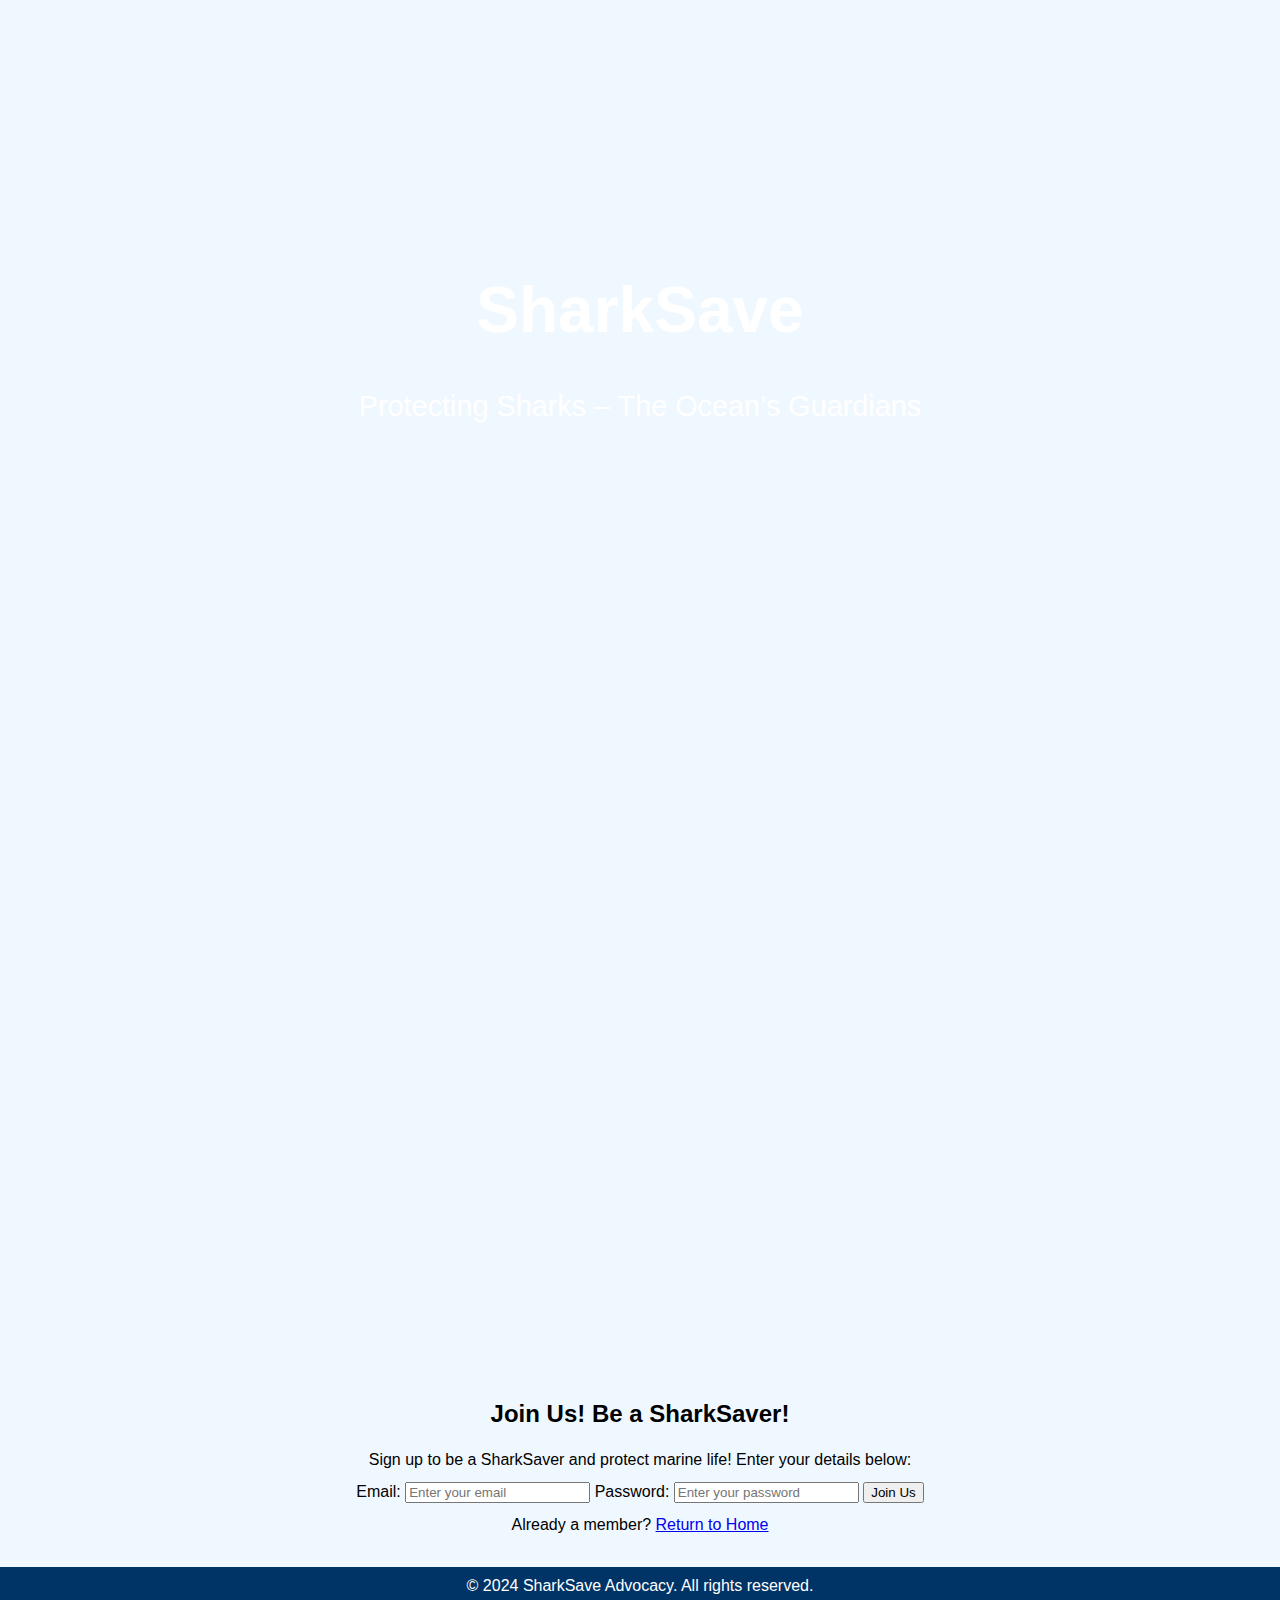
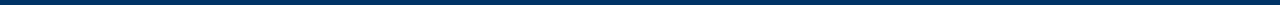
<file: sharkjoin.html>
<!DOCTYPE html>
<head>
    <title>Join SharkSave</title>
    <link rel="stylesheet" href="sharkstyle.css">
</head>
<body>
    <header>
        <h1>SharkSave</h1>
        <p>Protecting Sharks – The Ocean’s Guardians</p>
    </header>

    <main>
        <section>
            <h2>Join Us! Be a SharkSaver!</h2>
            <p>Sign up to be a SharkSaver and protect marine life! Enter your details below:</p>

            <form action="index.html" method="GET"> 
                <label for="email">Email:</label>
                <input type="email" id="email" name="email" required placeholder="Enter your email">

                <label for="password">Password:</label>
                <input type="password" id="password" name="password" required placeholder="Enter your password">

                <button type="submit" class="join-btn">Join Us</button>
            </form>

            <p>Already a member? <a href="index.html">Return to Home</a></p> 
        </section>
    </main>

    <footer>
        &copy; 2024 SharkSave Advocacy. All rights reserved.
    </footer>
</body>
</html>
</file>
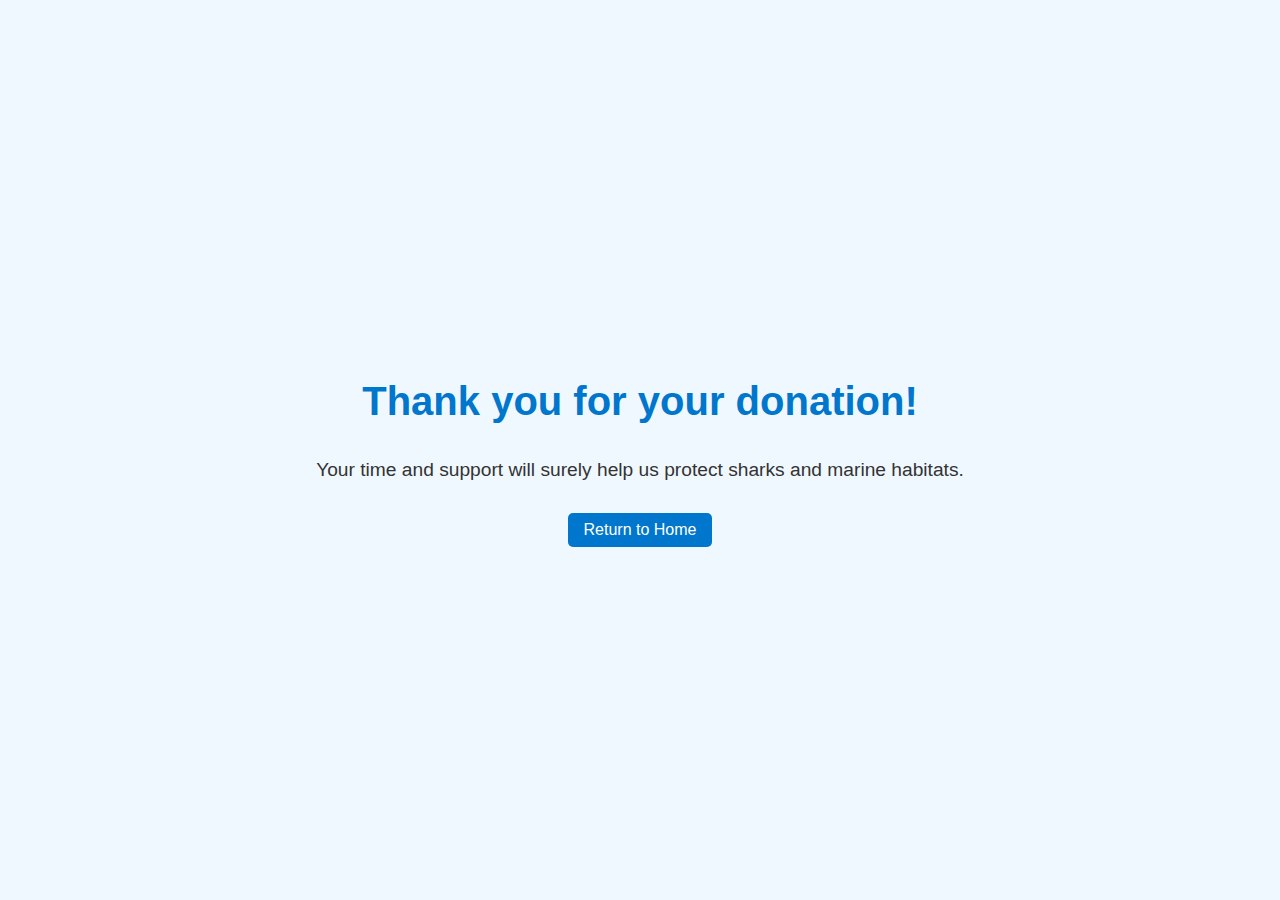
<file: sharkthanks.html>
<!DOCTYPE html>
<html>
<head>

    <title>Thank You!</title>
    <style>
        body {
            display: flex;
            flex-direction: column;
            justify-content: center;
            align-items: center;
            height: 100vh;
            font-family: Arial, sans-serif;
            text-align: center;
            background-color: #f0f8ff;
            margin: 0;
        }
        h1 {
            color: #0077cc;
            font-size: 2.5rem;
            margin-bottom: 1rem;
        }
        p {
            font-size: 1.2rem;
            color: #333;
            margin-bottom: 2rem;
        }
        a {
            text-decoration: none;
            font-size: 1rem;
            color: #ffffff;
            background-color: #0077cc;
            padding: 0.5rem 1rem;
            border-radius: 5px;
            transition: background-color 0.3s;
        }
        a:hover {
            background-color: #005fa3;
        }
    </style>
</head>
<body>
    <h1>Thank you for your donation!</h1>
    <p>Your time and support will surely help us protect sharks and marine habitats.</p>
    <a href="index.html">Return to Home</a>
</body>
</html>
</file>
<file: sharkstyle.css>
body {
		font-family: Arial, sans-serif;
		margin: 0;
		padding: 0;
		background-color: #f0f8ff;
	}

	header {
    background: url('https://s3.amazonaws.com/shecodesio-production/uploads/files/000/020/456/original/sharkgroup.jpg?1635976016') no-repeat center/cover;
    color: white;
    text-align: center;
    padding: 230px 50px; 
    height: 100vh; 
	}

	header h1 {
    font-size: 4em; 
	}
	
	
	header p {
    font-size: 1.8em; 
	}

	.btn-group {
		margin-top: 30px; 
	}

	.btn {
		background-color: rgba(0, 0, 0, 0.5); 
		color: white;
		padding: 12px 20px;
		text-decoration: none;
		border-radius: 5px;
		margin: 10px;
		font-size: 18px;
		transition: background-color 0.3s;
	}

	.btn:hover {
		background-color: rgba(0, 0, 0, 0.7); 
	}

	main {
		text-align: center;
		padding: 20px;
		
	}

	section p {
		text-align: center; 
		line-height: 1.5; 
		margin: 10px auto; 
		max-width: 600px; 
	}

	
	section h2, section h3, section h4 {
		text-align: center;
		margin: 20px auto; 
	}

	
	section img {
		display: block;
		margin: 15px auto; 
		max-width: 100%;
		height: auto; 
}

	.donation-section {
		background-color: #fff;
		border: 1px solid #ccc;
		border-radius: 10px;
		margin: 20px auto;
		max-width: 800px;
		padding: 20px;
	}

	.donation-section h2 {
		color: #003366;
	}

	.impact-stats {
		display: flex;
		justify-content: space-around;
		margin: 20px 0;
		text-align: center;
	}

	.impact-stats div {
		font-size: 18px;
		color: #0073e6;
	}

	.impact-stats strong {
		font-size: 24px;
		color: #003366;
	}

	.donation-options {
		margin: 20px 0;
	}

	.donation-options label {
		display: inline-block;
		margin: 10px;
		font-size: 18px;
	}

	.donation-options input[type="text"] {
		width: 100px;
		padding: 5px;
		margin-left: 10px;
	}

	.donate-btn {
		background-color: #ff4500;
		color: white;
		padding: 10px 20px;
		border: none;
		border-radius: 5px;
		font-size: 18px;
		cursor: pointer;
	}

	.donate-btn:hover {
		background-color: #e63900;
	}


	footer {
		background-color: #003366;
		color: white;
		text-align: center;
		padding: 10px;
	}
</file>
